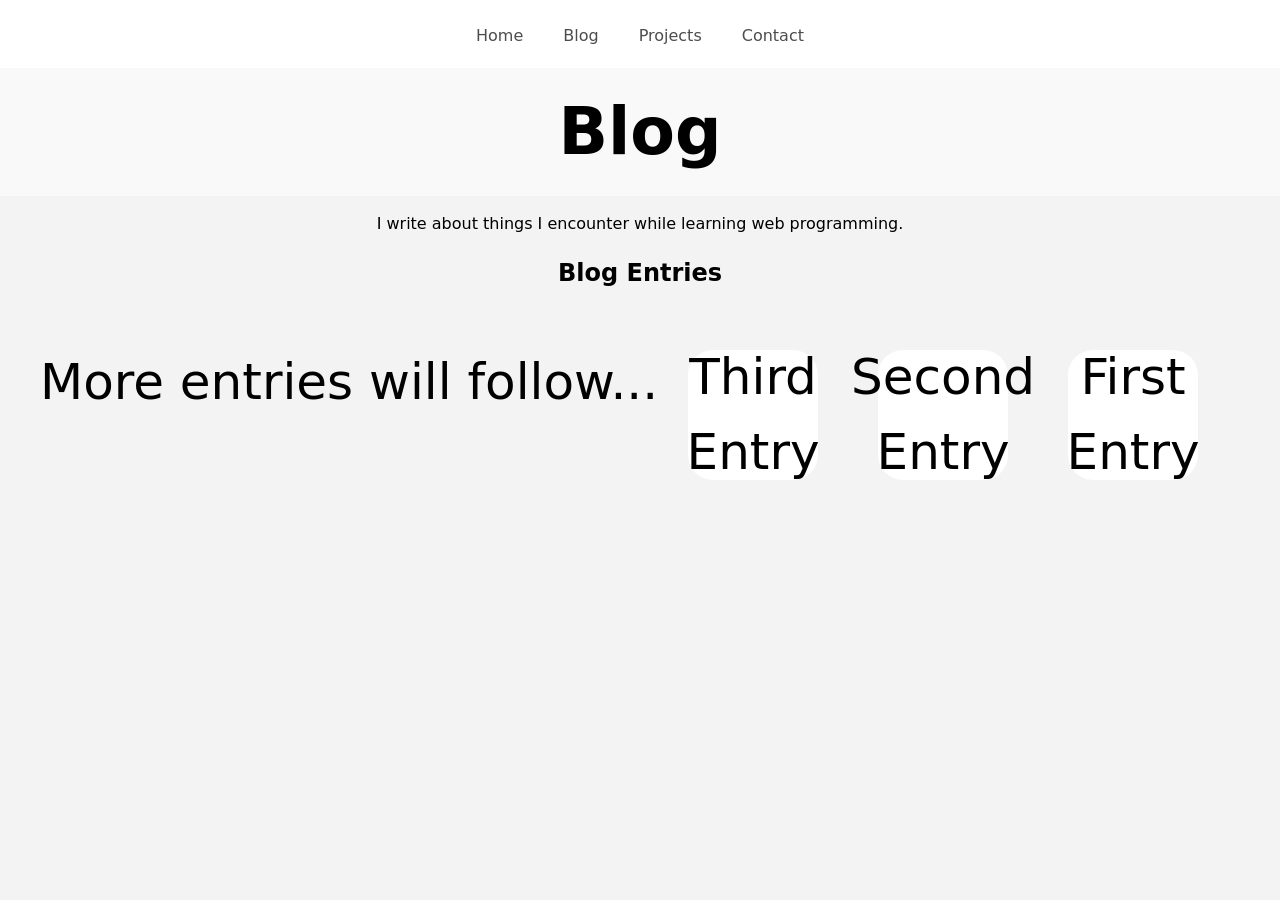
<file: blog/index.html>
<!DOCTYPE html>
<html lang="en">

<head>
    <meta charset="utf-8">
    <title>Blog - Web Portfolio of Denys</title>
    <link rel="stylesheet" href="/main.css">
</head>
<!--I will add my HTML here-->

<body>
    <ul class="navigation">
        <li class="navigation-item"><a class="item-link" href="/">Home</a></li>
        <li class="navigation-item"><a class="item-link" href="/blog">Blog</a></li>
        <li class="navigation-item"><a class="item-link" href="/projects">Projects</a></li>
        <li class="navigation-item"><a class="item-link" href="/contact">Contact</a></li>
    </ul>

    <h1 class="title">Blog</h1>

    <p>I write about things I encounter while learning web programming.</p>

    <h2>Blog Entries</h2>
    <ul class="blog-entries">
        <li>More entries will follow...</li>
        <li><a class="blog-list" href="third-entry/">Third Entry</a></li>
        <li><a class="blog-list" href="second-entry/">Second Entry</a></li>
        <li><a class="blog-list" href="first-entry/">First Entry</a></li>
    </ul>
</body>

</html>
</file>
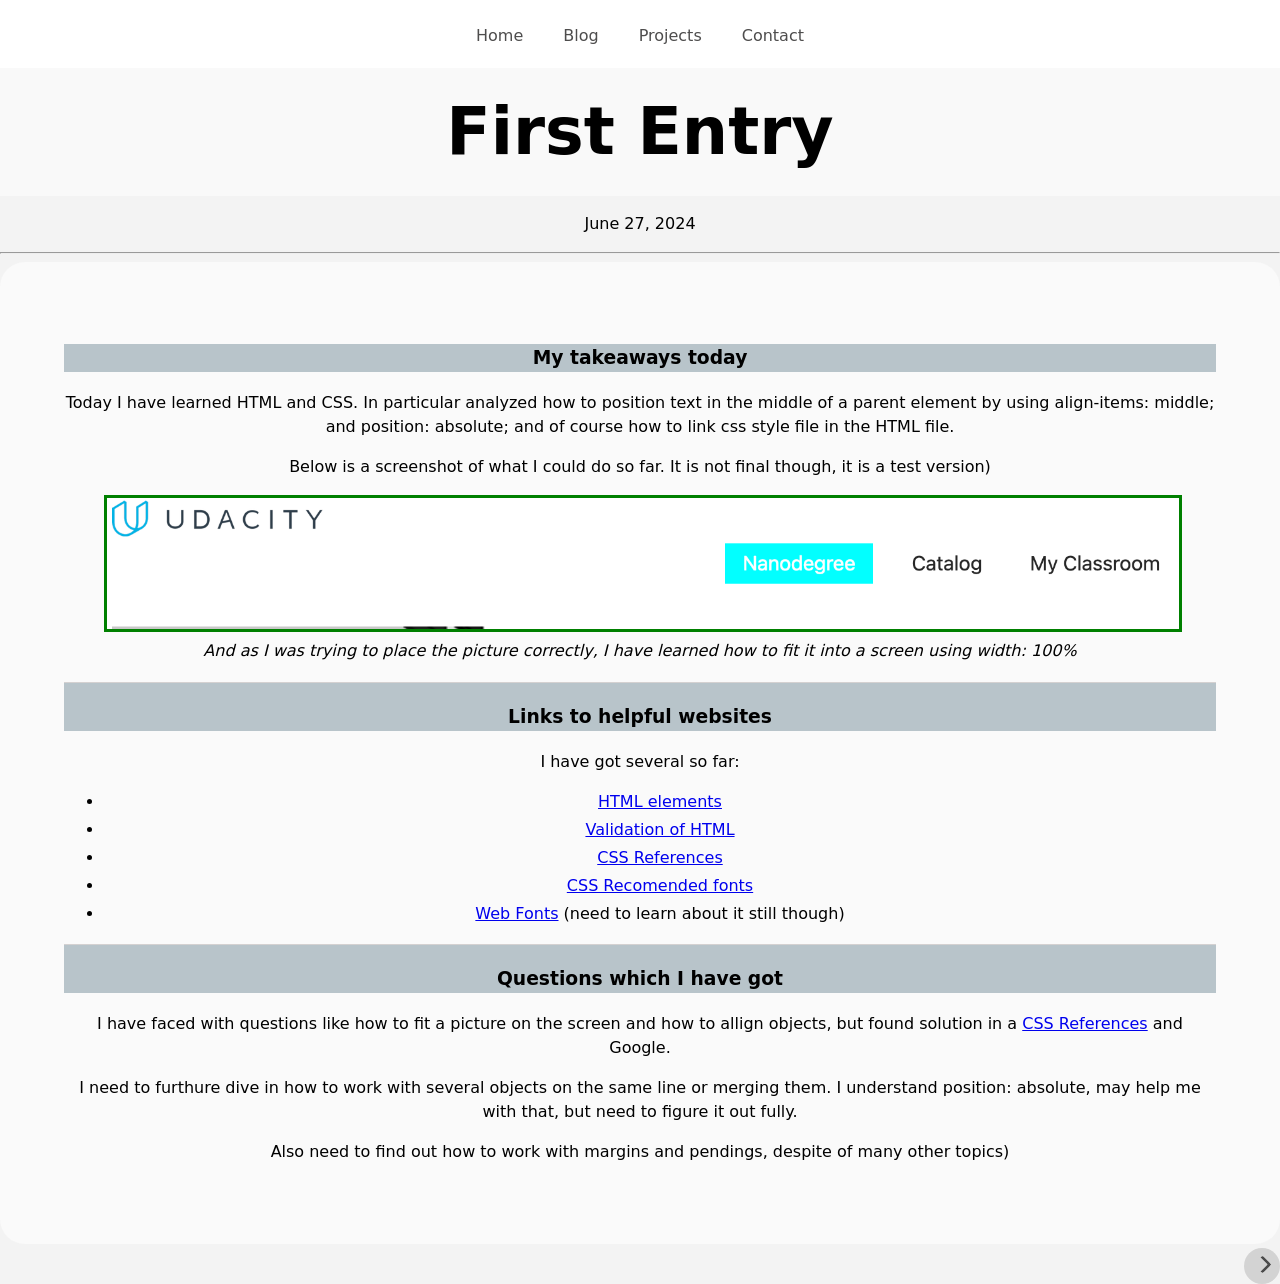
<file: blog/first-entry/index.html>
<!DOCTYPE html>
<html lang="en">

<head>
    <meta charset="utf-8">
    <title>First Entry - Web Portfolio of Denys</title>
    <link rel="stylesheet" href="/main.css">
</head>
<!--I will add my HTML here-->

<body>
    <ul class="navigation">
        <li class="navigation-item"><a class="item-link" href="/">Home</a></li>
        <li class="navigation-item"><a class="item-link" href="/blog">Blog</a></li>
        <li class="navigation-item"><a class="item-link" href="/projects">Projects</a></li>
        <li class="navigation-item"><a class="item-link" href="/contact">Contact</a></li>
    </ul>

    <h1 class="title">First Entry</h1>

    <p>June 27, 2024</p>

    <hr>
    <div class="block">
        <h3>My takeaways today</h3>

        <p>Today I have learned HTML and CSS. In particular analyzed how to position text in the middle of a parent
            element
            by using align-items: middle; and position: absolute; and of course how to link css style file in the HTML
            file.
        </p>

        <p>Below is a screenshot of what I could do so far. It is not final though, it is a test version)</p>

        <figure><img class="blogs-photo" src="blog1-photo.png" alt="A photo of a profile from a site">
            <caption><em>And as I was trying to place the picture correctly, I have learned how to fit it into a screen
                    using width: 100%</em></caption>
        </figure>


        <h3 class="section">Links to helpful websites</h3>
        <p>I have got several so far:
        <ul>
            <li><a href="https://developer.mozilla.org/en-US/docs/Web/HTML/Element">HTML elements</a></li>
            <li><a href="https://validator.w3.org/nu/#l2c6">Validation of HTML</a></li>
            <li><a href="https://css-tricks.com/almanac/">CSS References</a></li>
            <li><a href="https://www.cssfontstack.com/">CSS Recomended fonts</a></li>
            <li><a href="https://fonts.google.com/">Web Fonts</a> (need to learn about it still though)</li>
        </ul>
        </p>


        <h3 class="section">Questions which I have got</h3>

        <p>I have faced with questions like how to fit a picture on the screen and how to allign objects, but found
            solution in a <a href="https://css-tricks.com/almanac/">CSS References</a> and Google.</p>

        <p>I need to furthure dive in how to work with several objects on the same line or merging them. I understand
            position: absolute, may help me with that, but need to figure it out fully.</p>

        <p>Also need to find out how to work with margins and pendings, despite of many other topics)</p>
    </div>

    <ul class="sticky-element">
        
        <li class="right-tiem">
            <a href="/blog/second-entry/index.html">
                <button class="arrow">
                    <span class="arrow-next"></span>
                </button>
            </a>
        </li>
    </ul>
</body>

</html>
</file>
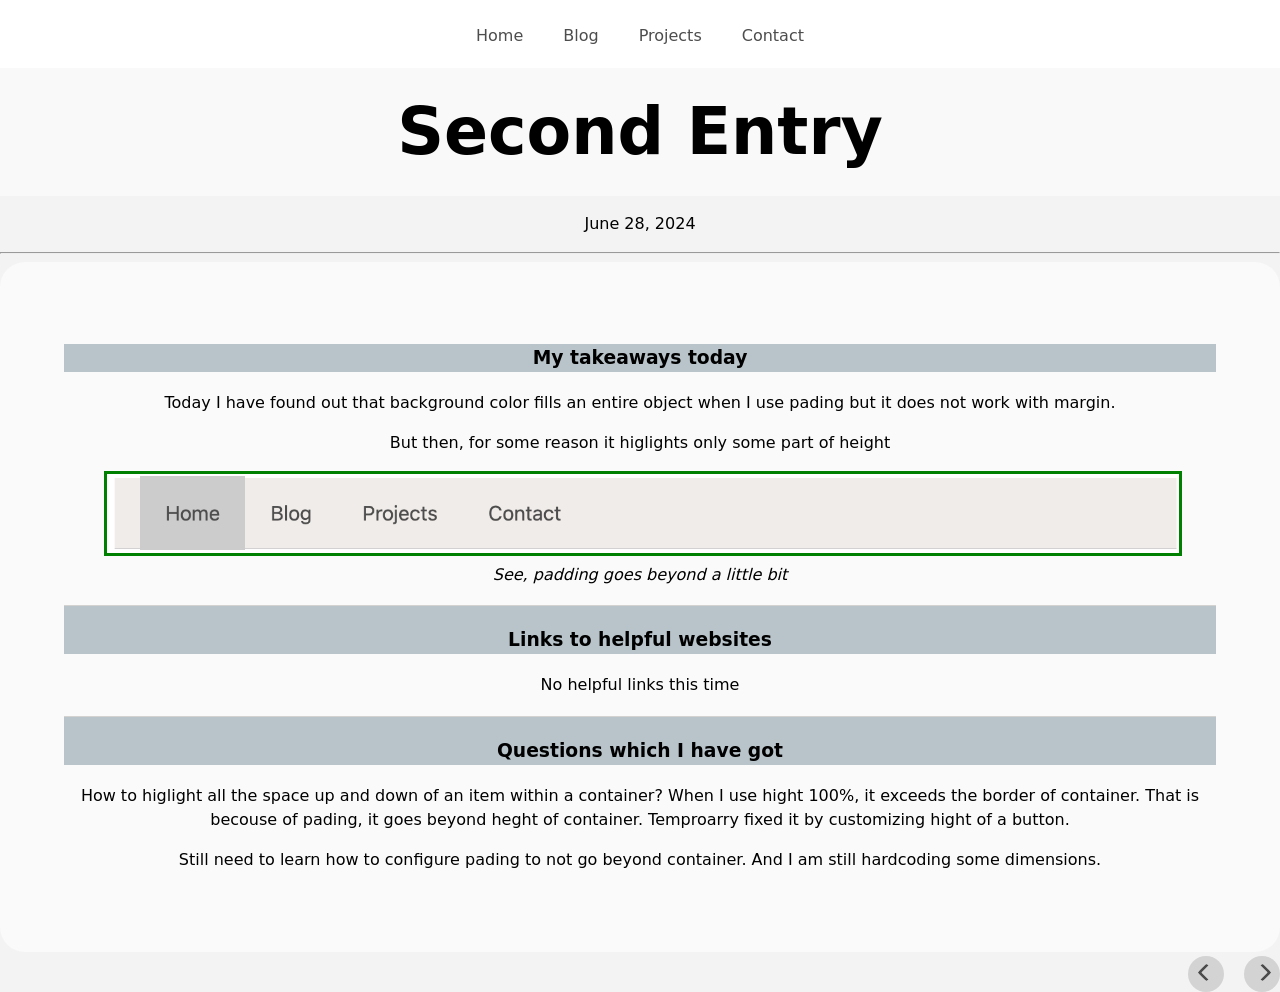
<file: blog/second-entry/index.html>
<!DOCTYPE html>
<html lang="en">

<head>
    <meta charset="utf-8">
    <title>Second Entry - Web Portfolio of Denys</title>
    <link rel="stylesheet" href="/main.css">
</head>
<!--I will add my HTML here-->

<body>
    <ul class="navigation">
        <li class="navigation-item"><a class="item-link" href="/">Home</a></li>
        <li class="navigation-item"><a class="item-link" href="/blog">Blog</a></li>
        <li class="navigation-item"><a class="item-link" href="/projects">Projects</a></li>
        <li class="navigation-item"><a class="item-link" href="/contact">Contact</a></li>
    </ul>

    <h1 class="title">Second Entry</h1>

    <p>June 28, 2024</p>

    <hr>
    <div class="block">
        <h3>My takeaways today</h3>

        <p>Today I have found out that background color fills an entire object when I use pading but it does not work
            with margin.</p>

        <p>But then, for some reason it higlights only some part of height</p>

        <figure><img class="blogs-photo" src="blog2-photo.png" alt="A photo from portfolio navigation">
            <caption><em>See, padding goes beyond a little bit</em></caption>
        </figure>

        <em></em>

        <h3 class="section">Links to helpful websites</h3>
        <p>No helpful links this time

        </p>

        <h3 class="section">Questions which I have got</h3>

        <p>How to higlight all the space up and down of an item within a container?
            When I use hight 100%, it exceeds the border of container. That is becouse of pading, it goes beyond heght
            of container.
            Temproarry fixed it by customizing hight of a button.
        </p>

        <p>Still need to learn how to configure pading to not go beyond container.
            And I am still hardcoding some dimensions.
        </p>

        <p></p>
    </div>
    <ul class="sticky-element">
        <li class="left-tiem">
            <a href="/blog/first-entry/index.html">
                <button class="arrow">
                    <span class="arrow-previous"></span>
                </button>
            </a>
        </li>
        <li class="right-tiem">
            <a href="/blog/third-entry/index.html">
                <button class="arrow">
                    <span class="arrow-next"></span>
                </button>
            </a>
        </li>
    </ul>
</body>

</html>
</file>
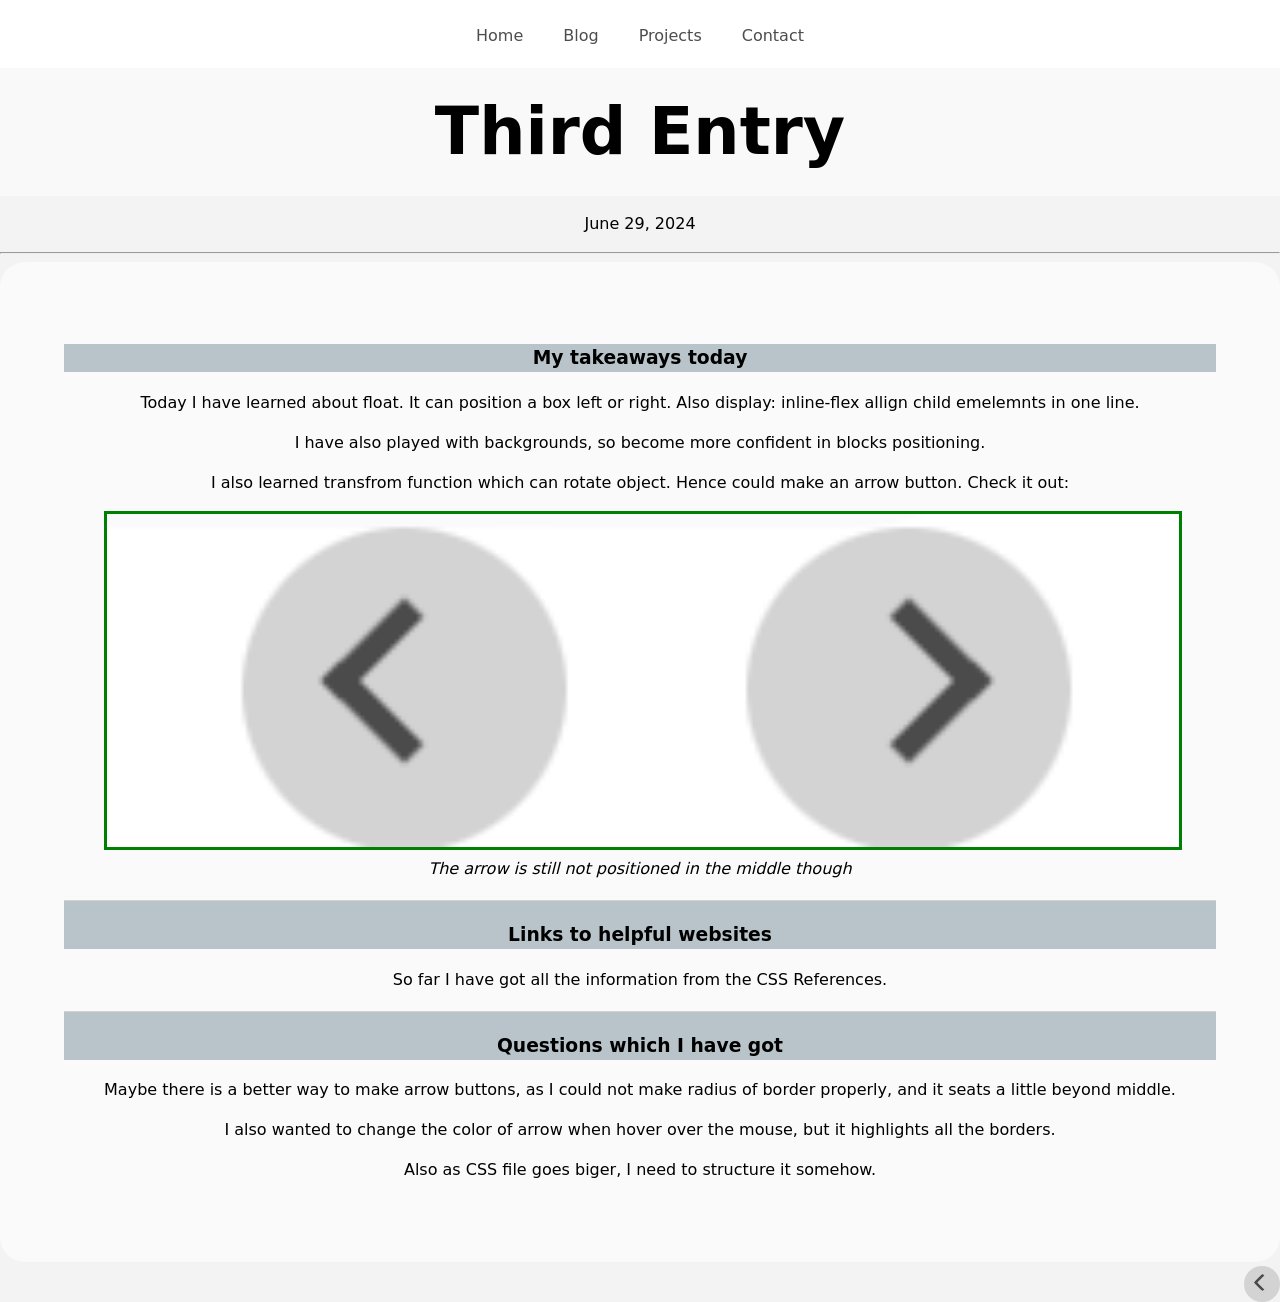
<file: blog/third-entry/index.html>
<!DOCTYPE html>
<html lang="en">

<head>
    <meta charset="utf-8">
    <title>Third Entry - Web Portfolio of Denys</title>
    <link rel="stylesheet" href="/main.css">
</head>
<!--I will add my HTML here-->

<body>
    <ul class="navigation">
        <li class="navigation-item"><a class="item-link" href="/">Home</a></li>
        <li class="navigation-item"><a class="item-link" href="/blog">Blog</a></li>
        <li class="navigation-item"><a class="item-link" href="/projects">Projects</a></li>
        <li class="navigation-item"><a class="item-link" href="/contact">Contact</a></li>
    </ul>

    <h1 class="title">Third Entry</h1>

    <p>June 29, 2024</p>

    <hr>
    <div class="block">
        <h3>My takeaways today</h3>

        <p>Today I have learned about float. It can position a box left or right. Also display: inline-flex allign child emelemnts in one line.</p>

        <p>I have also played with backgrounds, so become more confident in blocks positioning.</p>

        <p>I also learned transfrom function which can rotate object. Hence could make an arrow button. Check it out:</p>
        <figure><img class="blogs-photo" src="blog3-photo.png" alt="">
            <caption><em>The arrow is still not positioned in the middle though</em></caption>
        </figure>

        <em></em>

        <h3 class="section">Links to helpful websites</h3>
        <p>So far I have got all the information from the CSS References.

        </p>

        <h3 class="section">Questions which I have got</h3>

        <p>Maybe there is a better way to make arrow buttons, as I could not make radius of border properly, and it seats a little beyond middle.
        </p>

        <p>I also wanted to change the color of arrow when hover over the mouse, but it highlights all the borders.
        </p>

        <p>Also as CSS file goes biger, I need to structure it somehow.</p>
    </div>
    <ul class="sticky-element">
        <li class="left-tiem">
            <a href="/blog/second-entry/index.html">
                <button class="arrow">
                    <span class="arrow-previous"></span>
                </button>
            </a>
        </li>
        
    </ul>
</body>

</html>
</file>
<file: main.css>
* {
    font-family: system-ui, -apple-system, BlinkMacSystemFont, 'Segoe UI', Roboto, Oxygen, Ubuntu, Cantarell, 'Open Sans', 'Helvetica Neue', sans-serif;
    
}

body {
    margin: 0;
    text-align: center;
    background-color: rgba(235, 235, 235, 0.6);
    font-size: 1rem;
    font-weight: 400;
    line-height: 1.5;   
}

header {
    position: sticky;
    top: 0;
    display: grid;
    grid-template-columns: 0.1fr 1fr 0.1fr;
    background-color: white;
}

.left {
    text-align: left;
}
.date {
    padding-left: 30px;
}

.title {
    margin: 0;
    padding: 15px;
    font-size: 65px;
    background-color: rgb(249, 249, 249) !important;
}

.portfolio-photo1 {
    border-radius: 10px;
}



summary > h2 {
    display: inline-block;
}

.blogs-photo {
    width: 100%;
    border-color: green;
    border-style: solid;
}

.portfolio-photo1 {
    width: 35%;
}

.navigation {
    list-style-type: none;
    display: flex;
    justify-content: center;
    margin: 0;
    padding: 0 50px;
    background-color: white;
}
    
.item-link {
    color: rgb(78, 77, 77);
    padding: 20px 20px;
    text-decoration: none;
    display: flex;
    border-radius: 5px;
    transition: background-color 0.3s ease;  
}

.item-link:hover {
    background-color: rgb(204, 204, 204);
}

.item-link:active {
    background-color: rgb(221, 221, 221);
}

.blog-entries {
    font-size: 50px;
    list-style-type: none;
    border-radius: 25px;
    display: flex;
    overflow-x: scroll;
}

.blog-list {
    display: flex;
    justify-content: center;
    align-items: center; 
    padding: 30px;
    margin: 5px 30px;
    text-decoration: none;
    width: 70px;
    height: 70px;
    background-color: white;
    border-radius: 25px;
    color: black;
}

.block {
    background-color: rgb(250, 250, 250);
    border-radius: 25px;
    padding: 5vw;
}

.section {
    border-top: solid 1px;
    border-color: #d4d1d1;
    padding-top: 20px;
}

.contact {
    text-align: center;
}

.sticky-element {
    list-style: none;
    margin: 0;
    display: inline-flex;
    float: right;
}

.right-tiem {
    padding-left: 20px;
}

.arrow {
    background-color: rgb(211, 211, 211);
    border-radius: 36px;
    border: none;
    cursor: pointer;
    padding: 8px;
    width: 36px;
    height: 36px;
}

.arrow-previous {
    border: solid rgb(75, 75, 75);
    border-width: 0 3px 3px 0;
    display: inline-block;
    padding: 5px;
    transform: rotate(135deg);
    border-radius: 3px;
}

.arrow-next {
    border: solid rgb(75, 75, 75);
    border-width: 0 3px 3px 0;
    display: inline-block;
    padding: 5px;
    transform: rotate(-45deg);
    border-radius: 3px;
}

.arrow:hover {
    background-color: rgb(222, 222, 222);
}

code:not(pre > code) {
    padding: calc(.2rem - 1px) 0.2rem;
    border: 1px solid rgb(73, 80, 87) !important;
    font-size: .875em;
    word-wrap: break-word;
    font-family: SFMono-Regular, Menlo, Monaco, Consolas, "Liberation Mono", "Courier New", monospace;
}

li:first-child, li+li {
    margin-top: .25rem !important;
}

@media all and (min-width: 1600px) {
    .navigation {
        font-size: 30px;
    }
}

.line-threw
{
    text-decoration: line-through;
}

table {
    border-collapse: collapse;
}

td, th {
    border: 1px solid #ddd;
}
th {
    background-color: #04AA6D;
    color: white;
}

.container_grid_common {
    --grid-min-col-size: 175px; /* Custom property */
    display: grid;
    grid-template-columns:
        repeat(auto-fit, minmax(min(ver(--grid-min-col-size), 100%), 1fr));
    padding: 10px;
    column-gap: 2px;
    row-gap: 10px;
    border: 1px solid rgb(44, 44, 44);
    overflow-x:scroll;
}

.container_grid_common > div {
    background-color: #f1f1f1;
    padding: 20px;
    text-align: center;
    border-radius: 5px;
}

.container_JMS {
    grid-template-areas: 
    "con-1 con-1 con-3 con-4 con-4"
    "con-6 con-7 con-8 con-9 con-10";
}
.container_GC {
    grid-template-areas: 
    "con-1 con-2 con-2 con-3 con-3"
    "con-4 con-5 con-6 con-7 con-8"
    "con-9 con-9 con-9 con-10 con-11";
}

.container_jnio > div:nth-child(3) {
    background-color: #ace2a7;
}
.container_jnio > div:nth-child(6) {
    background-color: #fb6012;
}

.container_jnio > div:nth-child(-n+2) {
    background-color: #dafe93;
}

.container_jnio > div:nth-child(4) {
    background-color: #c9a7e2;
}
.container_jnio > div:nth-child(5) {
    background-color: #c9a7e2;
}

.container_jnio {
    grid-template-areas: 
    "con-1 con-10 con-3 con-11 con-4 con-12 con-6"
    "con-2 con-7 con-3 con-8 con-5 con-9 con-6";
}

.container_collections > div:nth-child(-n+7):not(:nth-child(1)):not(:nth-child(3)) {
    background-color: #04AA6D;
}
.container_collections > div:nth-child(n+7):not(:nth-child(12)) {
    background-color: #7199e4;
}

.container_collections {
    grid-template-areas:
    "con-1 con-2 con-3"
    "con-1 con-4 con-3"
    "con-5 con-6 con-7"
    "con-8 con-9 con-10"
    "con-11 con-12 con-12"
}
.container_collections-relations {
    grid-template-areas:
    "con-0 con-7 con-8 con-9 con-10 con-11 con-12 con-13"
    "con-1 con-1-1 con-1-2 con-1-3 con-1-4 con-1-5 con-1-6 con-1-7"
    "con-2 con-2-1 con-2-2 con-2-3 con-2-4 con-2-5 con-2-6 con-2-7"
    "con-3 con-3-1 con-3-2 con-3-3 con-3-4 con-3-5 con-3-6 con-3-7"
    "con-4 con-4-1 con-4-2 con-4-3 con-4-4 con-4-5 con-4-6 con-4-7"
    "con-5 con-5-1 con-5-2 con-5-3 con-5-4 con-5-5 con-5-6 con-5-7"
    "con-6 con-6-1 con-6-2 con-6-3 con-6-4 con-6-5 con-6-6 con-6-7";
}

.container_collections-relations > div:nth-child(2),
.container_collections-relations > div:nth-child(10),
.container_collections-relations > div:nth-child(18),
.container_collections-relations > div:nth-child(26),
.container_collections-relations > div:nth-child(34),
.container_collections-relations > div:nth-child(42) {
    background-color: #04AA6D;
}
.container_collections-relations > div:nth-child(n+50) {
    background-color: #7199e4;
}

.container_collections-relations > div:nth-child(3),
.container_collections-relations > div:nth-child(4),
.container_collections-relations > div:nth-child(13),
.container_collections-relations > div:nth-child(14),
.container_collections-relations > div:nth-child(15),
.container_collections-relations > div:nth-child(23),
.container_collections-relations > div:nth-child(31),
.container_collections-relations > div:nth-child(36),
.container_collections-relations > div:nth-child(40),
.container_collections-relations > div:nth-child(41),
.container_collections-relations > div:nth-child(44),
.container_collections-relations > div:nth-child(49) {
    background-color: #9ac2a5;
}

.container_map {
    grid-template-areas:
    "con-0 con-4 con-5 con-6"
    "con-1 con-1-1 con-1-2 con-1-3"
    "con-2 con-2-1 con-2-2 con-2-3"
    "con-3 con-3-1 con-3-2 con-3-3";
}

.container_map > div:nth-child(2),
.container_map > div:nth-child(6),
.container_map > div:nth-child(10) {
    background-color: #04AA6D;
}
.container_map > div:nth-child(n+14) {
    background-color: #7199e4;
}

.container_map > div:nth-child(3),
.container_map > div:nth-child(4),
.container_map > div:nth-child(5),
.container_map > div:nth-child(9),
.container_map > div:nth-child(13){
    background-color: #9ac2a5;
}

.container_buffer {
    grid-template-areas: 
    "con-1 con-2 con-3 con-4 con-5 con-6 con-7 con-8 con-9 con-10"
    "con-14 con-15 con-16 con-17 con-18 con-19 con-20 con-21 con-22 con-23"
    "con-11 con-12 con-12 con-12 con-12 con-12 con-12 con-12 con-12 con-13"
    "con-24 con-25 con-25 con-25 con-25 con-25 con-25 con-25 con-25 con-26";
}

.container_buffer > i:nth-child(n) {
    text-align: center;
}

h3 {
    background-color: #b8c4ca;
}
h4 {
    border-bottom: solid 2px rgb(108, 195, 145);
}

.line-horizontal {
    height: 2px;    /* line width */
    width: 50%; /* line length */
    margin: auto;
}

.line-vertical {
    width: 2px; /* line-width */
    height: 50%; /* line length */
    margin: auto;
}

.line-vertical, .line-horizontal {
    position: relative;
    background: #aaa;
}

.arrow-line-up:after,
.arrow-line-down:before,
.arrow-line-left:after,
.arrow-line-right:before {
    content: "";
    position: absolute;
    width: 0px;
    height: 0px;
    border: 5px solid transparent;
}

/* vertical arrows */
.arrow-line-up:after,
.arrow-line-down:before {
    left: -4px;
}
.arrow-line-up:after {
    top: -15px;
    border-bottom: 15px solid #aaa;
}
.arrow-line-down:before {
    bottom: -15px;
    border-top: 15px solid #aaa;
}

/* horizontal arrows */
.arrow-line-left:after,
.arrow-line-right:before {
    top: -4px;
}
.arrow-line-left:after {
    left: -15px;
    border-right: 15px solid #aaa;
}
.arrow-line-right:before {
    right: -15px;
    border-left: 15px solid #aaa;
}

.resume {
    width: 100px;
    background-color: #f1f1f1;
    border-radius: 15px;

    padding: 5px;
    font-size: 1.2rem;

}

.resume > a {
    text-decoration: none;
    color: #7d9f7a;
    display:inline-block;
    width:100%;
    height:100%;
    align-content: center;

}

.resume:hover {
    background-color: #dbe4db;
}

.off-screen-nav-topic-menu {
    background-color:  rgb(34, 37, 49);
    height: 100vh;
    width: 100%;
    max-width: 450px;
    position: fixed;
    overflow-y:scroll;
    top: 0;
    left: -450px;
    display: flex;
    flex-direction: column;
    align-items: center;    
    justify-content: center;
    text-align: left;
    font-size: 3rem;
    transition: .3s ease;
    padding-top: 0!important;
}
.off-screen-nav-topic-menu.active {
    left: 0;
}

aside > nav {
    display: flex;
}

.ham-menu {
    height: 50px;
    width: 40px;
    position: relative;
}
.ham-menu span {
    height: 5px;
    width: 100%;
    background-color: #6F86FF;
    border-radius: 25px;
    position: absolute;
    left: 50%;
    top: 50%;
    transform: translate(-50%, -50%);
    transition: .3s ease;
}
.ham-menu span:nth-child(1) {
    top: 25%;
}
.ham-menu span:nth-child(3) {
    top: 75%;
}
.ham-menu.active span {
    background-color: white;
}
.ham-menu.active span:nth-child(1) {
    top: 50%;
    transform: translate(-50%, -50%) rotate(45deg);
}
.ham-menu.active span:nth-child(2) {
    opacity: 0;
}
.ham-menu.active span:nth-child(3) {
    top: 50%;
    transform: translate(-50%, -50%) rotate(-45deg);
}

.off-screen-nav-topic-menu > ul > li{
    box-sizing: border-box;
    list-style: none;
    text-decoration: none;
}

.projects-images-row {
    display: grid;
    grid-auto-rows: auto;
    grid-auto-columns: 1fr 1fr 1fr 1fr;
    grid-column-gap: 0.5em;
    grid-row-gap: 1em;

    grid-template-areas:
    "imageBox-1 imageBox-2 imageBox-3 imageBox-4";
}

.projects-images-column img {
    max-width: 100%;
    margin-top: 8px;
    vertical-align: middle;
}

.project {
    display: grid;
    grid-auto-rows: auto;
    grid-auto-columns: 1fr 3fr;
    grid-column-gap: 0.5em;
    grid-row-gap: 1em;

    grid-template-areas:
    "box-1 box-2";
}

.projects-images-row {
    grid-area: box-1;
}

.projects-details {
    text-align: left;
    grid-area: box-2;
}

.resumes {
    display: flex;
    justify-content: center;
    gap: 30px;
}
</file>
